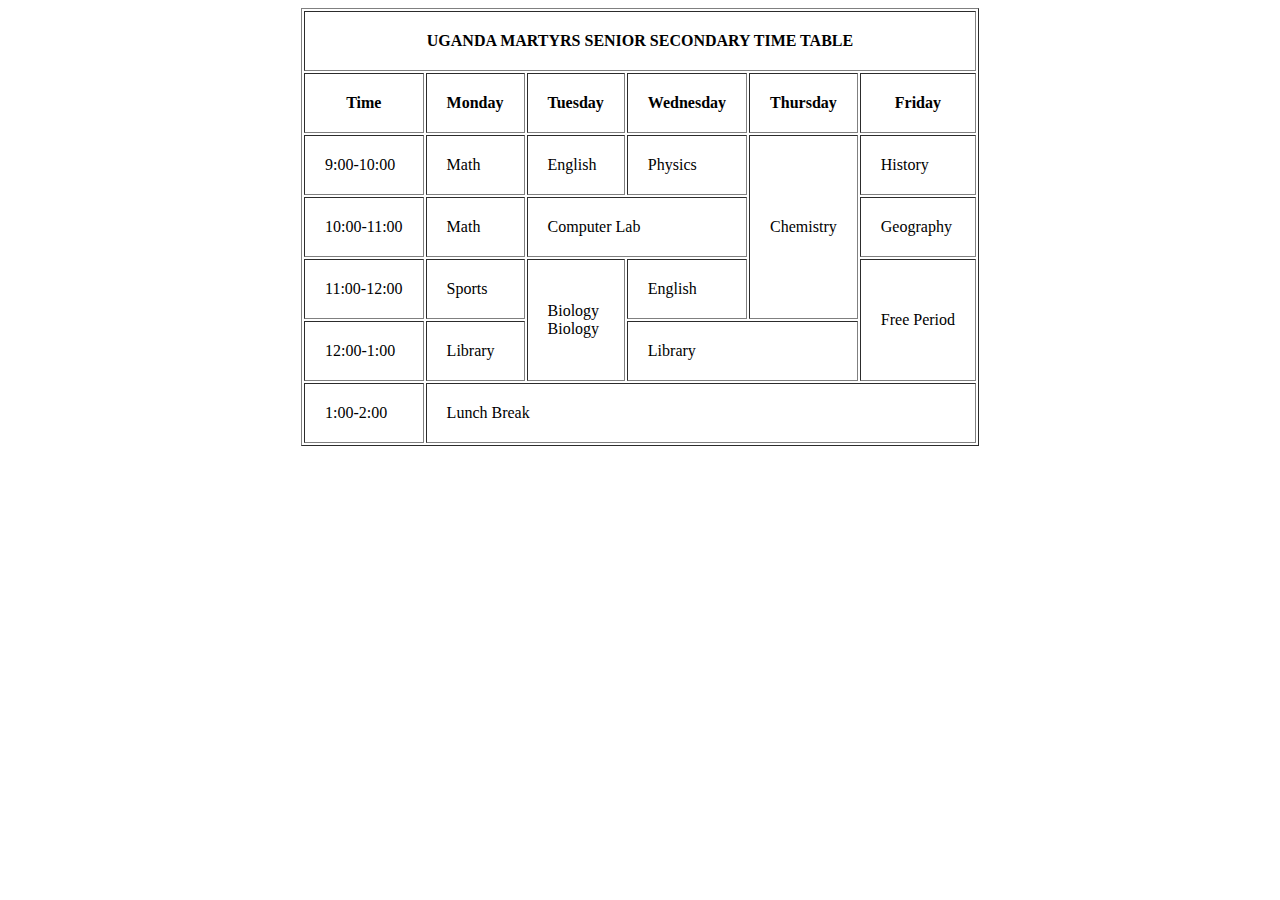
<file: index.html>
<!DOCTYPE html>
<html lang="en">
<head>
    <meta charset="UTF-8">
    <meta name="viewport" content="width=device-width, initial-scale=1.0">
    <title>Document</title>
</head>
<body>
    <center>
           <table border="1"cellpadding="20" >
      <tr>
        <th colspan="6">UGANDA MARTYRS SENIOR SECONDARY TIME TABLE</th>
        </tr>
      <tr>
        <th>Time</th rowpan="7">
            <th>Monday</th>
            <th>Tuesday</th>
            <th>Wednesday</th>
            <th>Thursday</th>
            <th>Friday</th>
         <tr>
            <td>9:00-10:00</td>
            <td>Math </td>
            <td>English </td>
            <td>Physics </td>
            <td rowspan="3">Chemistry</td>
            <td>History</td>
        </tr>
         <tr>
            <td>10:00-11:00 </td>
            <td>Math</td>
            <td colspan="2">Computer Lab</td>
            <td>Geography </td>
        </tr>
         <tr>
            <td>11:00-12:00 </td>
            <td>Sports </td>
            <td rowspan="2">Biology <br> Biology </td>
            <td>English</td>
            <td rowspan="2">Free Period</td> 
        </tr>
         <tr>
            <td>12:00-1:00 </td>
            <td>Library</td>
            <td colspan="2">Library</td>
        </tr>
         <tr><td>1:00-2:00 </td>
            <td colspan="5">Lunch Break</td>
        </tr>
       

    </table>







    </center>
</body>

</html>
</file>
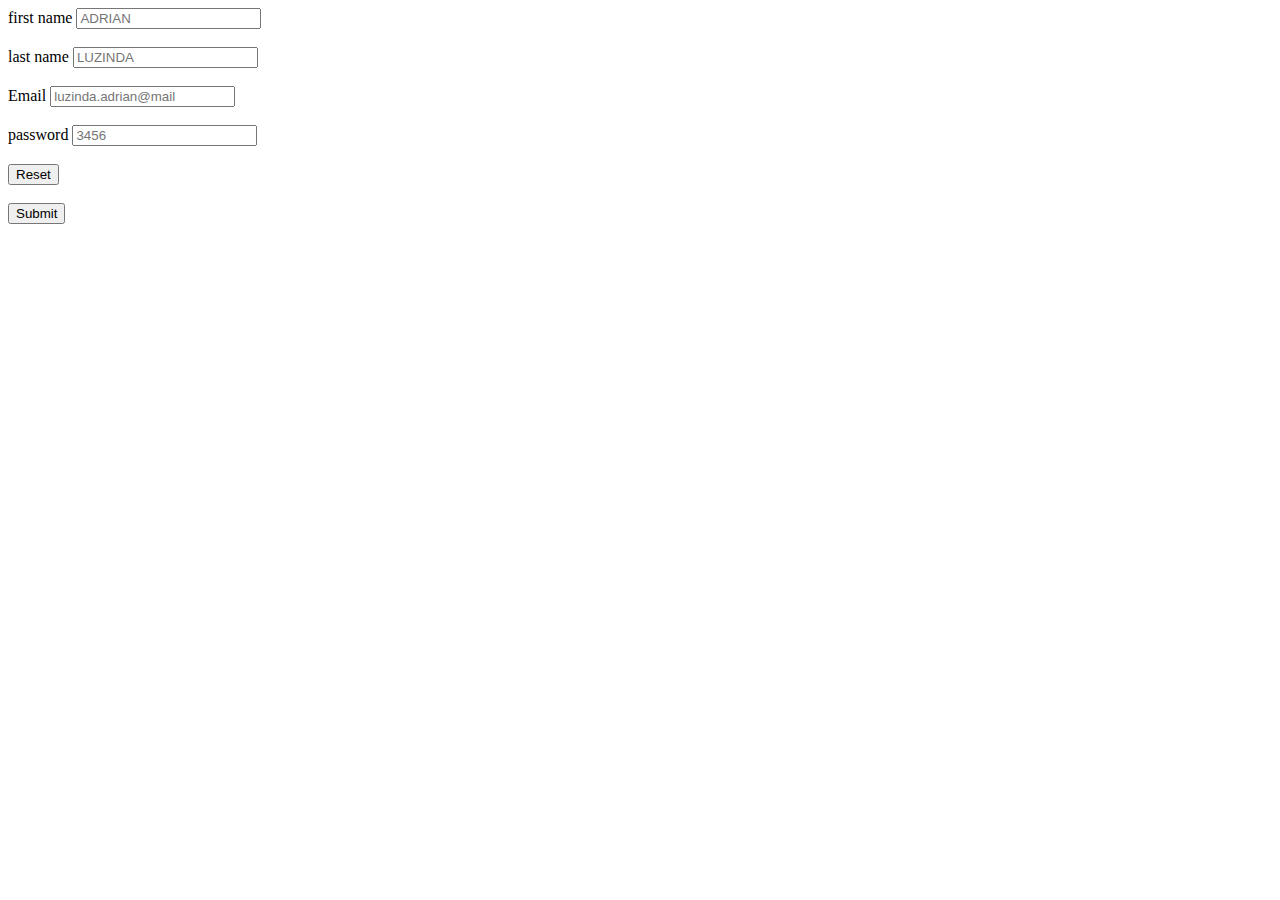
<file: form.html>
<!DOCTYPE html>
<html lang="en">
<head>
    <meta charset="UTF-8">
    <meta name="viewport" content="width=device-width, initial-scale=1.0">
    <title>Document</title>
</head>
<body>
<form>
    <div>
            <label for="fname">first name</label>
            <input type="text"id"fname" name="fname"placeholder="ADRIAN"</div>
    </div>
    <br>
    <div>
            <label for="fname">last name</label>
            <input type="text"id"lname" name="fname"placeholder="LUZINDA"</div>    
    </div>
    <br>
    <div>
            <label for="fname">Email</label>
            <input type="text"id"mail" name="mail"placeholder="luzinda.adrian@mail"</div>
    </div>
    <br>
    <div>
            <label for="fname">password</label>
            <input type="text"id"password" name="password"placeholder="3456"</div>
    </div>
    <br>
            <input type="reset">
    <div>
    <br>
            <input type="submit">
    </div>
   
</form>
</body>
</html>
</file>
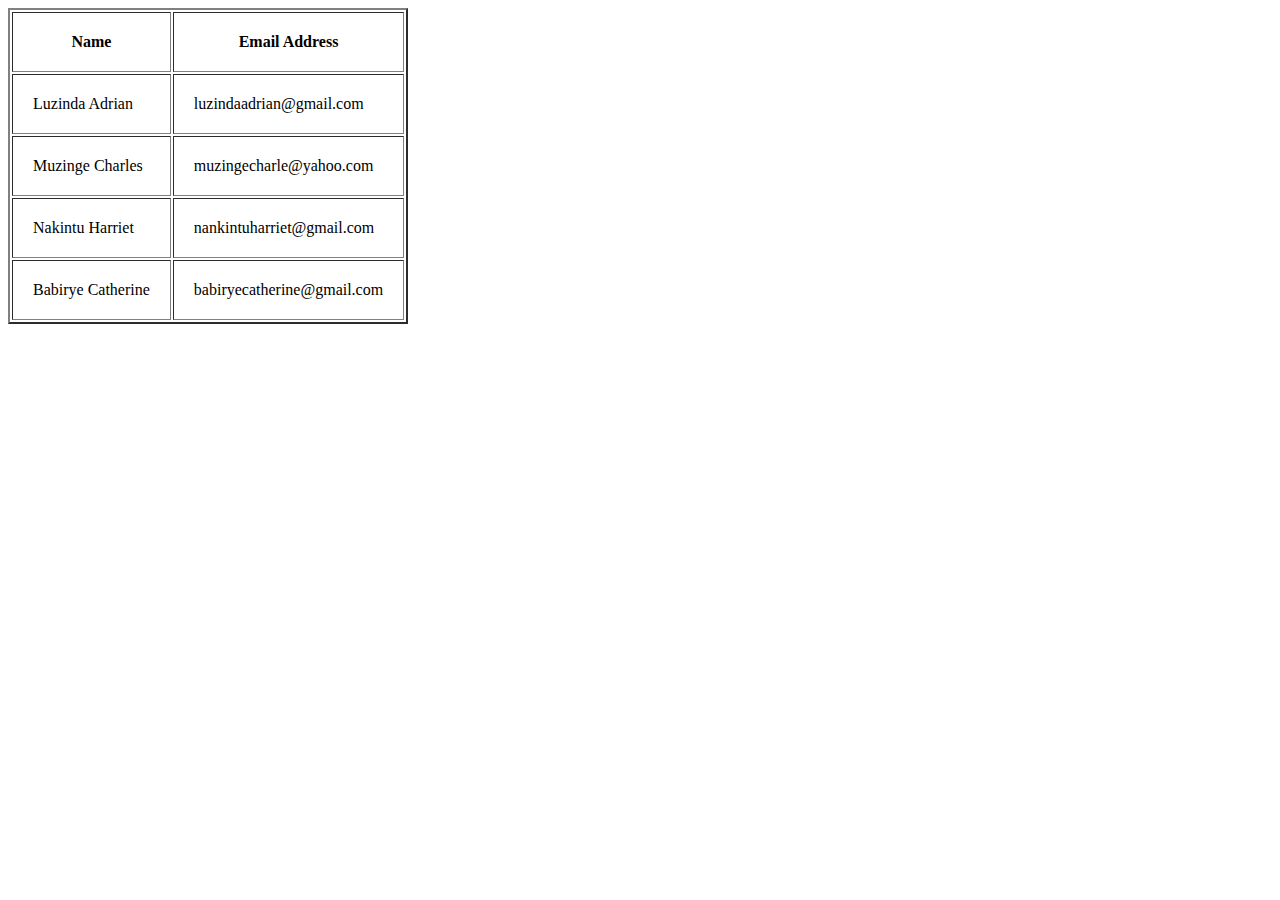
<file: table.html>
<!DOCTYPE html>
<html lang="en">
<head>
    <meta charset="UTF-8">
    <meta name="viewport" content="width=device-width, initial-scale=1.0">
    <title>Document</title>
</head>
<body>
    <table border="2"cellpadding="20"> 
    <tr><th>Name</th><th>Email Address</th></tr>
    <tr><td>Luzinda Adrian</td><td>luzindaadrian@gmail.com</td></tr>
    <tr><td>Muzinge Charles</td><td>muzingecharle@yahoo.com</td></tr>
    <tr><td>Nakintu Harriet</td><td>nankintuharriet@gmail.com</td></tr>
    <tr><td>Babirye Catherine</td><td>babiryecatherine@gmail.com</td></tr>
</table>
    
</body>
</html>
</file>
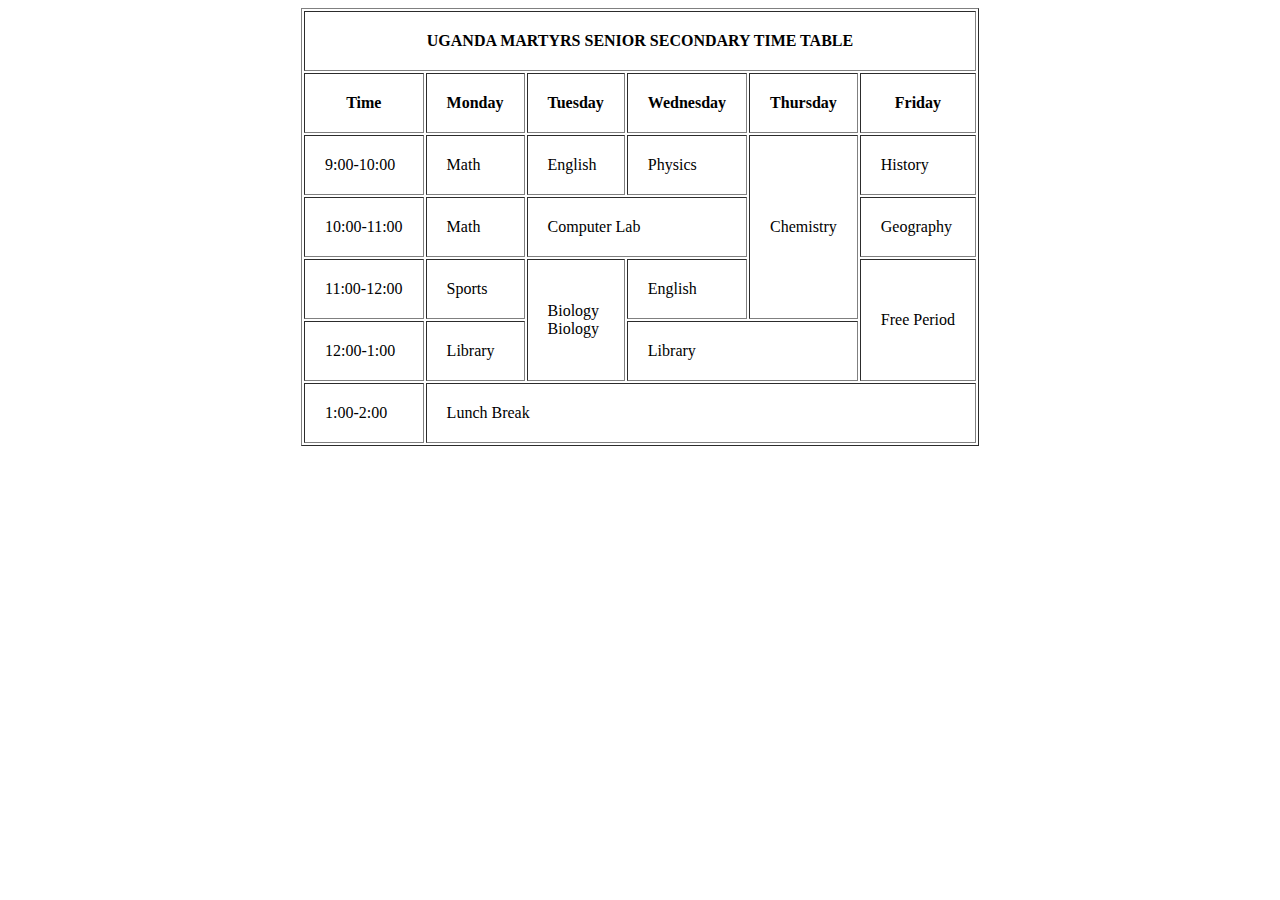
<file: timetable.html>
<!DOCTYPE html>
<html lang="en">
<head>
    <meta charset="UTF-8">
    <meta name="viewport" content="width=device-width, initial-scale=1.0">
    <title>Document</title>
</head>
<body>
    <center>
           <table border="1"cellpadding="20" >
      <tr>
        <th colspan="6">UGANDA MARTYRS SENIOR SECONDARY TIME TABLE</th>
        </tr>
      <tr>
        <th>Time</th rowpan="7">
            <th>Monday</th>
            <th>Tuesday</th>
            <th>Wednesday</th>
            <th>Thursday</th>
            <th>Friday</th>
         <tr>
            <td>9:00-10:00</td>
            <td>Math </td>
            <td>English </td>
            <td>Physics </td>
            <td rowspan="3">Chemistry</td>
            <td>History</td>
        </tr>
         <tr>
            <td>10:00-11:00 </td>
            <td>Math</td>
            <td colspan="2">Computer Lab</td>
            <td>Geography </td>
        </tr>
         <tr>
            <td>11:00-12:00 </td>
            <td>Sports </td>
            <td rowspan="2">Biology <br> Biology </td>
            <td>English</td>
            <td rowspan="2">Free Period</td> 
        </tr>
         <tr>
            <td>12:00-1:00 </td>
            <td>Library</td>
            <td colspan="2">Library</td>
        </tr>
         <tr><td>1:00-2:00 </td>
            <td colspan="5">Lunch Break</td>
        </tr>
       

    </table>







    </center>
</body>
</html>
</file>
